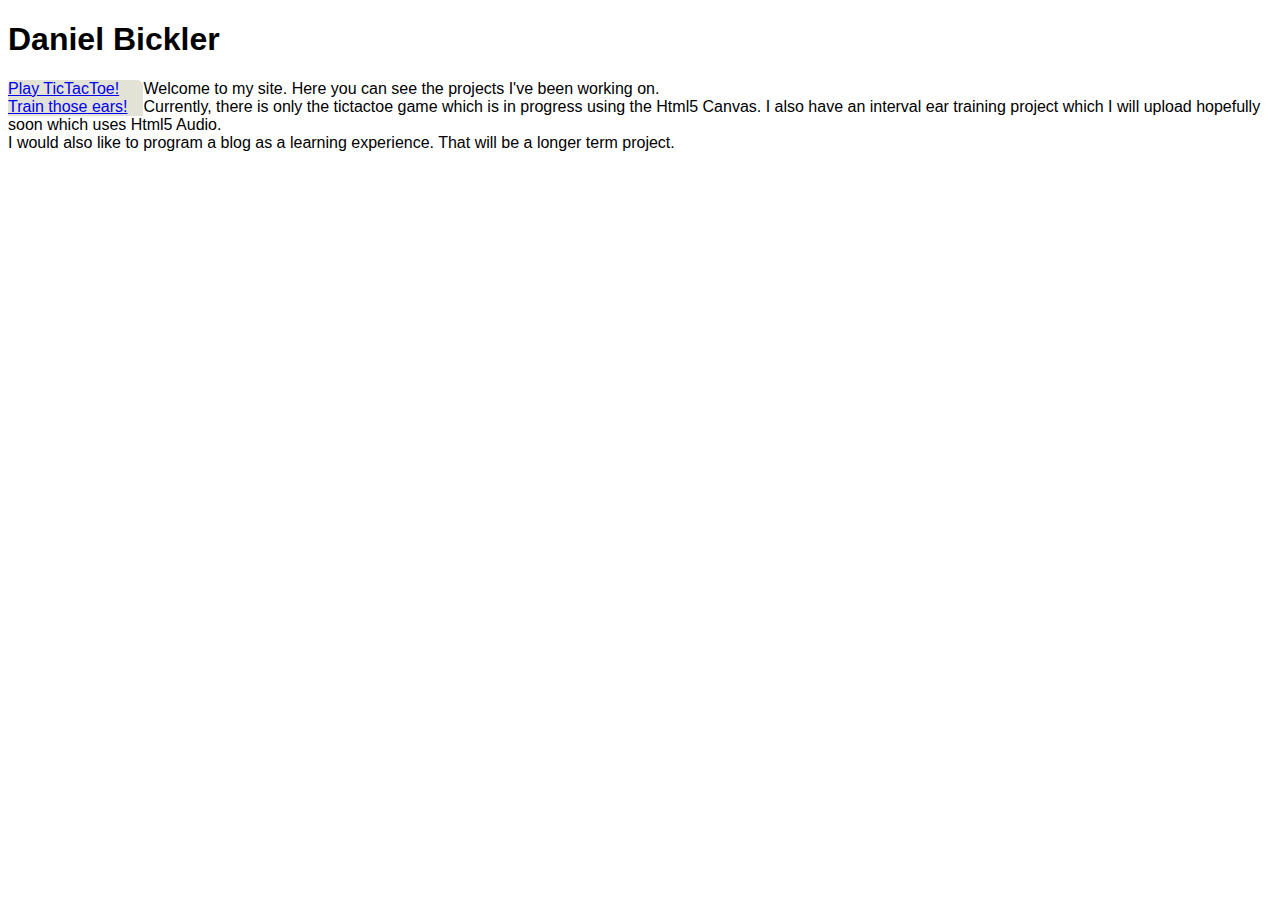
<file: static/index.html>
<!DOCTYPE html>
<html>
    <head>
        <meta charset="UTF-8">
        <meta name="viewport" content="width=device-width, initial-scale=1">
        <title>Daniel Bickler</title>
        <link rel="stylesheet" type="text/css" media="screen" href="style/style.css" />
    </head>

    <body>
    <div><h1>Daniel Bickler</h1></div>
    <div class="left">
    <a href="game.html">Play TicTacToe!</a>
    <br />
    <a href="eartrain.html">Train those ears!</a>
    </div>
    <div class="content">
    Welcome to my site. Here you can see the projects I've been working on.
    <br />
    Currently, there is only the tictactoe game which is in progress using the Html5 Canvas.
    I also have an interval ear training project which I will upload hopefully soon which uses Html5 Audio.
    <br />
    I would also like to program a blog as a learning experience. That will be a longer term project.
    </div>
    </body>

</html>
</file>
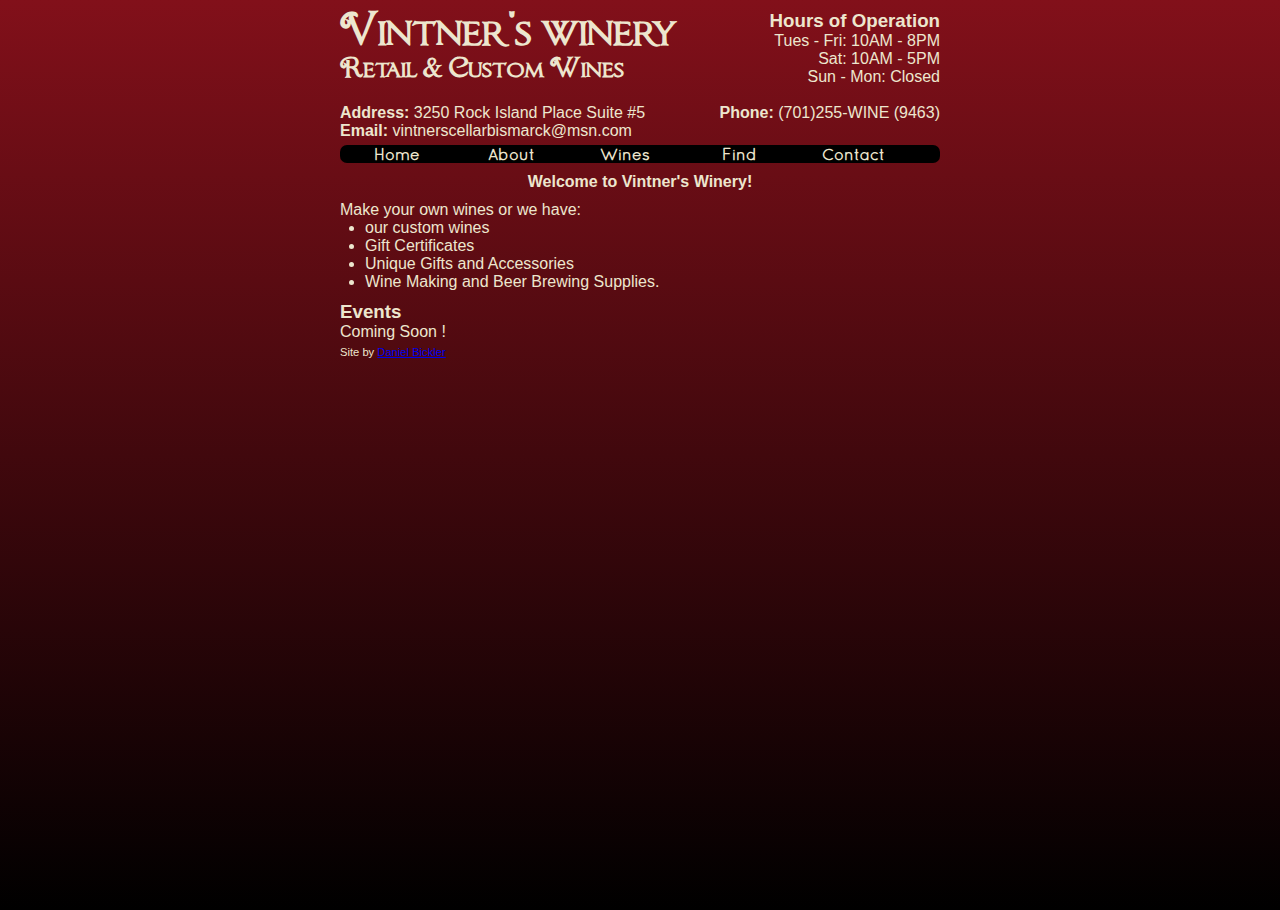
<file: static/vintnersWinery/index.html>
<!DOCTYPE html>
<html lang="en-US">
  <meta charset="UTF-8"/>
  <meta name="viewport" content="width=device-width, initial-scale=1">
  <title>Vintners Winery</title>
  <link rel="stylesheet" href="wine.css">

  <body>

  <div class="main center">
  <header>
    <!-- <img height="100" width="100" src="logo.png" alt="logo"> -->
  <section id="hours">
    <h3>Hours of Operation</h3>
    Tues - Fri: 10AM - 8PM
    <br/>
    Sat: 10AM - 5PM
    <br />
    Sun - Mon: Closed
  </section>
    <h1>Vintner's winery</h1>
    <h2>Retail &amp; Custom Wines</h2>
    <div style="clear:right;margin-top:20px;">
    <span style="float:right;">
    <h4>Phone:</h4> (701)255-WINE (9463)
    </span>
    <h4>Address:</h4> 3250 Rock Island Place Suite #5
    <br />
    <h4>Email:</h4> vintnerscellarbismarck@msn.com
    </div>
  </header>
  <nav>
    <ul>
      <li><a href="index.html">Home</a></li>
      <li><a href="about.html">About</a></li>
      <li><a href="wine.html">Wines</a></li>
      <li><a href="find.html">Find</a></li>
      <li><a href="contact.html">Contact</a></li>
    </ul>
  </nav>

  <p class="welcome">
  Welcome to Vintner's Winery!
  </p>
  <section class="offer">
  Make your own wines or we have:
  <ul>
  <li>our custom wines</li>
  <li>Gift Certificates</li>
  <li>Unique Gifts and Accessories</li>
  <li>Wine Making and Beer Brewing Supplies.</li>
  </ul>

  <section id="events">
  <h3>Events</h3>
  Coming Soon !
<!--   <h4>Pride Of Dakota Show</h4>
  Bismarck ND - Civic Center
  <br />
  June 3, 2015 -->
  </section>
  <footer><!-- <img width="65" height="39" src="logo.jpg"/> -->Site by <a href="http://www.dbickler.com">Daniel Bickler</a>
  </footer>
  </div>
  </body>
</html>
</file>
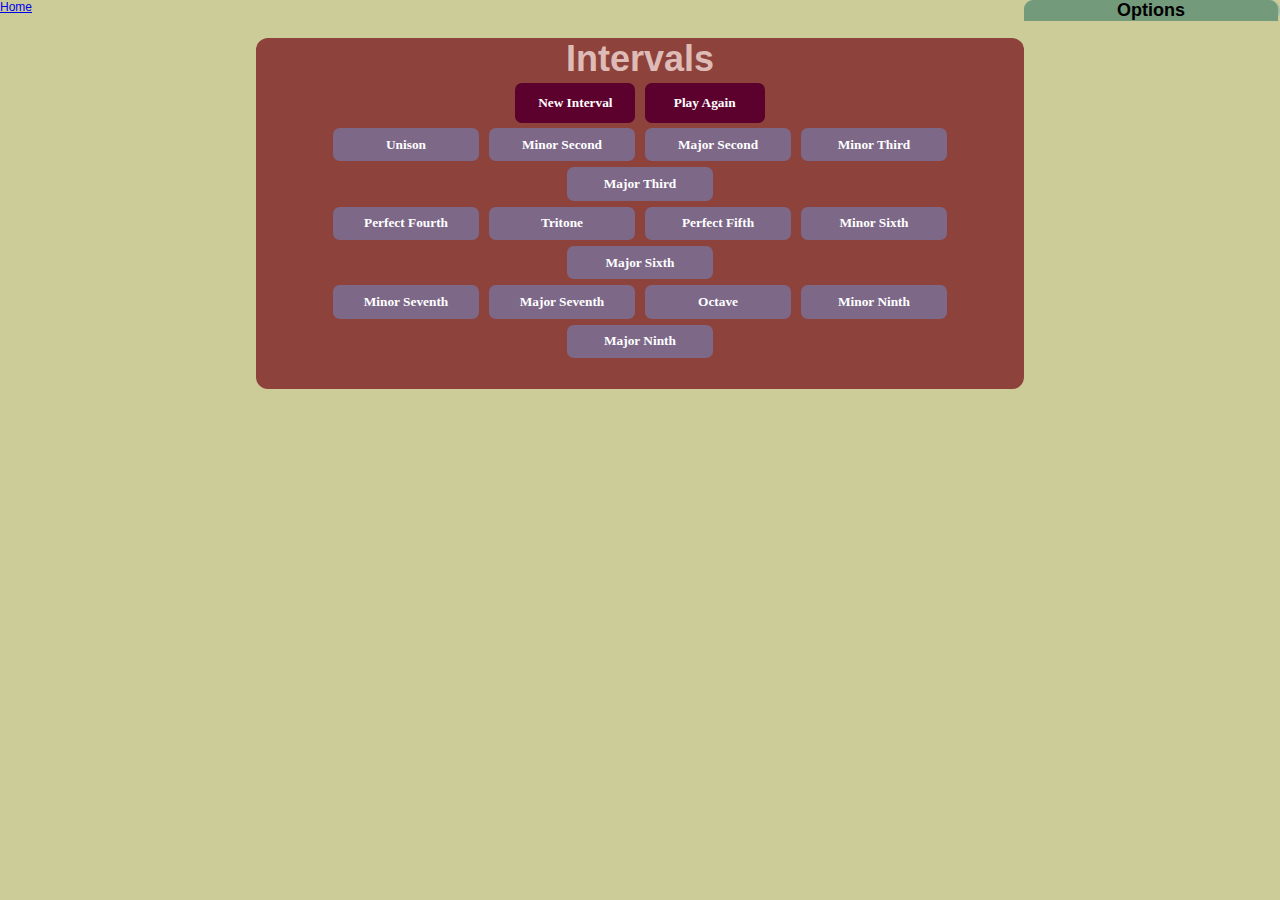
<file: static/eartrain.html>
<!DOCTYPE HTML>
<html>
	<head>
		<meta charset="UTF-8">
		<title>Learn Ear Training!</title>
		<script src="scripts/eartrain/acoustic_grand_piano.js"></script>
		<script src="scripts/eartrain/base64binary.js"></script>
		<script src="scripts/eartrain/init.js"></script>
		<script src="scripts/eartrain/buffer-loader.js"></script>
		<script src="scripts/eartrain/enumeration.js"></script>
		<script src="scripts/eartrain/interval.js"></script>
		<script src="scripts/eartrain/option.js"></script>
		<link rel="stylesheet" type="text/css" href="style/singstyle.css" />
	</head>
	<body onload="init()" id="bod">
	<a href="index.html">Home</a>
		<!--Options DIV -->
		<div class="option">
			<h2 id="optionsHeader">Options</h2>
			<form id="options">
				<input type="submit" name="submitOptions" value="Save" id="saveOptions">
				<h3>Interval Direction</h3>
					<input type="radio" name="ascend" value="ascend" checked="checked">Ascending<br />
					<input type="radio" name="ascend" value="descend">Descending<br />
					<input type="radio" name="ascend" value="both">Both
				<h3>Interval Type</h3>
					<input type="radio" name="melodic" value="melodic" checked="checked">Melodic<br />
					<input type="radio" name="melodic" value="harmonic">Harmonic<br />
				<h3>Tempo</h3>
					<input type="range" name="tempo" min="28" max="120" step="4" value="60" id="temporange">
					<input type="text" name="tempotext" value="60" id="tempotext">
				<h3>Intervals</h3>
				<div class=aligncheckboxes id="optioncheck">
					<input type="checkbox" name="Unison" value="Unison" checked="checked">Unison<br />
					<input type="checkbox" name="MinorSecond" value="MinorSecond" checked="checked">Minor Second<br />
					<input type="checkbox" name="MajorSecond" value="MajorSecond" checked="checked">Major Second<br />
					<input type="checkbox" name="MinorThird" value="MinorThird" checked="checked">Minor Third<br />
					<input type="checkbox" name="MajorThird" value="MajorThird" checked="checked">Major Third<br />
					<input type="checkbox" name="PerfectFourth" value="PerfectFourth" checked="checked">Perfect Fourth<br />
					<input type="checkbox" name="Tritone" value="Tritone" checked="checked">Tritone<br />
					<input type="checkbox" name="PerfectFifth" value="PerfectFifth" checked="checked">Perfect Fifth<br />
					<input type="checkbox" name="MinorSixth" value="MinorSixth" checked="checked">Minor Sixth<br />
					<input type="checkbox" name="MajorSixth" value="MajorSixth" checked="checked">Major Sixth<br />
					<input type="checkbox" name="MinorSeventh" value="MinorSeventh" checked="checked">Minor Seventh<br />
					<input type="checkbox" name="MajorSeventh" value="MajorSeventh" checked="checked">Major Seventh<br />
					<input type="checkbox" name="Octave" value="Octave" checked="checked">Octave<br />
					<input type="checkbox" name="MinorNinth" value="MinorNinth" checked="checked">Minor Ninth<br />
					<input type="checkbox" name="MajorNinth" value="MajorNinth" checked="checked">MajorNinth
				</div>
			</form>
		</div>

		<h1 align="center" style="display:none;">Here we will practice ear training</h1>

		<div class="game">
			<h1>Intervals</h1>
			<div id="intervalgame">
				<span style="width:100%;">
					<button type="button" name="New Interval" id="newinterval" class="action">New Interval</button>
					<button type="button" name="Play Again" id="playagain" class="action">Play Again</button>
				</span>
				<div id="buttons">
					<button type="button" name="Unison">Unison</button>
					<button type="button" name="MinorSecond">Minor Second</button>
					<button type="button" name="MajorSecond">Major Second</button>
					<button type="button" name="MinorThird">Minor Third</button>
					<button type="button" name="MajorThird">Major Third</button>
					<br />
					<button type="button" name="PerfectFourth">Perfect Fourth</button>
					<button type="button" name="Tritone">Tritone</button>
					<button type="button" name="PerfectFifth">Perfect Fifth</button>
					<button type="button" name="MinorSixth">Minor Sixth</button>
					<button type="button" name="MajorSixth">Major Sixth</button>
					<br />
					<button type="button" name="MinorSeventh">Minor Seventh</button>
					<button type="button" name="MajorSeventh">Major Seventh</button>
					<button type="button" name="Octave">Octave</button>
					<button type="button" name="MinorNinth">Minor Ninth</button>
					<button type="button" name="MajorNinth">Major Ninth</button>
				</div>
				<div id="answer" class="answer">&nbsp;</div>
			</div>
		</div>
		<div id="random"></div>
	</body>
</html>
</file>
<file: static/style/style.css>
body {
    font-family: Arial, Helvetica, sans-serif;
}

.left {
    padding-right: 1em;
    float: left;
    height: 100%;
    background-color: #e2e2d7;
    border-radius: 6px 6px 0 0;
}

.content {
    height: 100%;
}
</file>
<file: static/vintnersWinery/wine.css>
@font-face {
    font-family: 'Cicle';
    src: url('font/Quicksand-Regular.otf');
}

@font-face {
    font-family: 'cbox';
    src: url('font/ChocolateBoxDecorative.TTF');
}

* {
    padding: 0;
    margin: 0;
}

body {
  background: -webkit-linear-gradient(#82101a, black); /* For Safari 5.1 to 6.0 */
  background: -o-linear-gradient(#82101a, black); /* For Opera 11.1 to 12.0 */
  background: -moz-linear-gradient(#82101a, black); /* For Firefox 3.6 to 15 */
  background: linear-gradient(#82101a, black); /* Standard syntax */

  font-family: "Arial Black", Helvetica, sans-serif;
  padding-top: 10px;
  color:#EDE6CE;
}

#map-directions {
    background-color: white;
}

.main {
    height: 100vh;
}

.welcome {
    text-align: center;
    padding-bottom: 10px;
    font-weight: bold;
}

#events {
    padding-top: 10px;
    clear: both;
}

form {
    float: left;
}

footer {
    padding-top: 5px;
    font-size: .7em;
}

.center {
    margin-left: auto;
    margin-right: auto;
}

.cover {
    display: none;
    position: fixed;
    width: 100%;
    height: 100%;
    left: 0;
    top: 0;
    background-color: black;
    opacity: .9;
    z-index: 1;
}

.cover img {
    float: right;
    width: 500px;
    height: 400px;
    z-index: 5;
}

.cover button {
    float: right;
}

header h4 {
    display: inline;
}

.offer ul {
    margin-left: 25px;
}

@media screen and (min-width: 600px) {
    header img {
        float: left;
        vertical-align: top;
        margin-right: 5px;
    }

    h1 {
        display: inline;
        font-family: cbox;
        font-size: 2.5em;
    }

    h2 {
        font-family: cbox;
        font-size: 1.5em;
    }

    nav ul {
        margin-top: 5px;
        margin-bottom: 10px;
        border-radius: 7px;
        background-color: #000000;
        display: block;
        float: left;
        list-style-type:none;
        width: 100%;
        font-family: Cicle;
    }

    nav a:link, nav a:visited {
        width: 90px;
        color:#EDE6CE;
        display:block;
        font-weight:bold;
        text-align:center;
        text-decoration:none;
    }

    nav a:hover, nav a:active {
        color:#FF0000;
    }

    nav li {
        float:left;
        padding-right: .75em;
        padding-left: .75em;
    }

    p { 
        clear: both;
        margin-top: 20px;
    }

    .main {
        width: 600px;
    }

    #hours {
        float: right;
        text-align: right;
    }
}

@media screen and (max-width: 599px) {
    header img {
        width: 50vw;
        height: 50vw;
        display: block;
        margin-left: auto;
        margin-right: auto;
    }

    h1 {
        font-family: cbox;
        font-size: 1.5em;
    }

    h2 {
        font-family: cbox;
        font-size: 1.1em;
    }

    nav ul {
        list-style-type:none;
        width: 100%;
        font-family: Cicle;
    }

    nav a:link, nav a:visited {
        color:#00FF00;
        font-weight:bold;
        text-align:center;
        text-decoration:none;
    }

    nav a:hover, nav a:active {
        color:#FF0000;
    }

    nav li {
        text-align: center;
        padding-right: .75em;
        padding-left: .75em;
    }

    .main {
        width: 95%;
    }
}
</file>
<file: static/style/singstyle.css>
body
{
	padding: 0;
	margin: 0;
	background-color: #cccc99;
	font-family: Tahoma, Geneva, sans-serif;
	font-size: .75em;
}

button
{
	background-color: #7d6888;
	color: white;
	font-family: Georgia;
	font-weight: bold;
	height: 2.5em;
	width: 11em;
	border-radius: .5em;
	box-shadow: none;
	border: none;
	outline: none;
	margin: 3px;
	cursor: pointer;
}

button:hover
{
	color: black;
}

#options {
	display: none;
}

.option
{
	border-radius: 1em;
	background-color: #9CBDA4;
	width: 20%;
	float: right;	text-align: center;
	margin: 0;
	padding: 0;
}

.option h2
{
	margin: 0;
	margin-right: 2px;
	background-color: #749A7C;
	display: block;
	outline: none;
	border: none;
	border-top-left-radius: .5em;
	border-top-right-radius: .5em;
	-webkit-user-select: none;
	-khtml-user-select: none;
	-moz-user-select: none;
	-o-user-select: none;
}

.option h2:hover
{
	color: white;
	cursor: pointer;
}

.option h3
{
	margin: 1px;
}

.aligncheckboxes
{
	padding-left: 30%;
	text-align: left;
	padding-bottom: 5%;
}

.game
{
	width: 60%;
	margin: auto;
	background-color: #8D433B;
	text-align: center;
	border-radius: 1em;
}

.game h1
{
	color: #DEBBB7;
	margin-bottom: 0;
	font-size: 3em;
	font-weight: bolder;
}

.game hr
{
	margin: 0;
	padding: 0;
	outline: none;
	border: none;
	box-shadow: none;
	background-color: black;
}

.action
{
	color: white;
	font-family: Georgia;
	font-weight: bold;
	height: 3em;
	width: 9em;
	background-color: #5C002E;
	border-radius: .5em;
	box-shadow: none;
	border: none;
	outline: none;
	margin-bottom: 2px;
}

.action:hover
{
	border: 1px solid black;
}

.answer
{
	color: #DEDEB0;
	font-size: 2em;
	font-weight: bold;
}

.can
{
	width: 600px;
	height: 400px;
	background-color: white;
}

#tempotext
{
	width: 10%;
}
</file>
